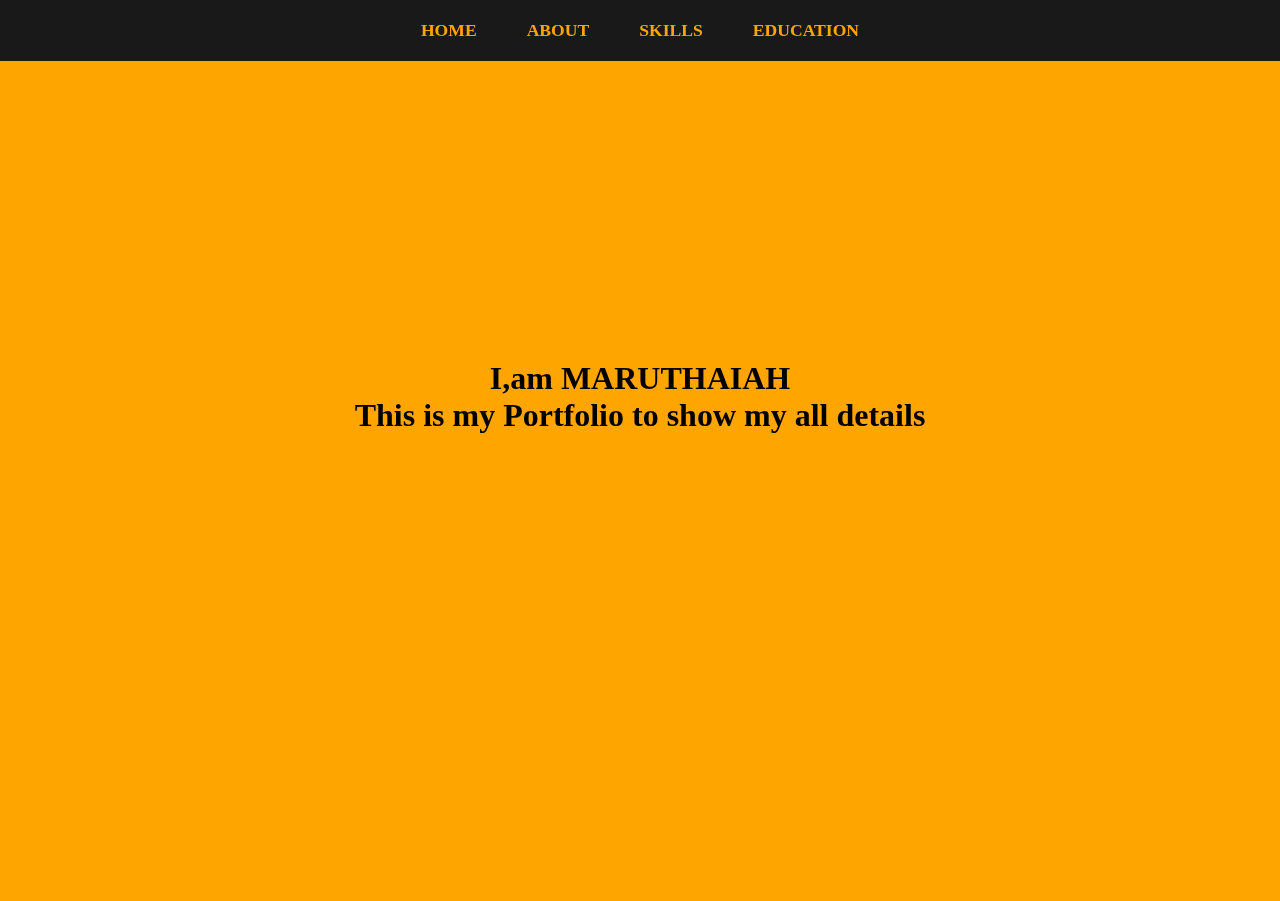
<file: index.html>
<!DOCTYPE html>
<html lang="en">
<head>
    <meta charset="UTF-8">
    <meta name="viewport" content="width=device-width, initial-scale=1.0">
    <title>Portfolio</title>
    <link rel="stylesheet" href="styles.css">
</head>
<body>
    <nav class="navbar">
        <ul>
            <li><a href="index.html">HOME</a></li>
            <li><a href="about.html">ABOUT</a></li>
            <li><a href="skills.html">SKILLS</a></li>
            <li><a href="education.html">EDUCATION</a></li>
        </ul>
    </nav>

    <section id="home">
        <div class="main">
            <h1 class="headings">I,am MARUTHAIAH</h1>
            <h1>This is my Portfolio to show my all details</h1>
        </div>
    </section>
</body>
</html>
</file>
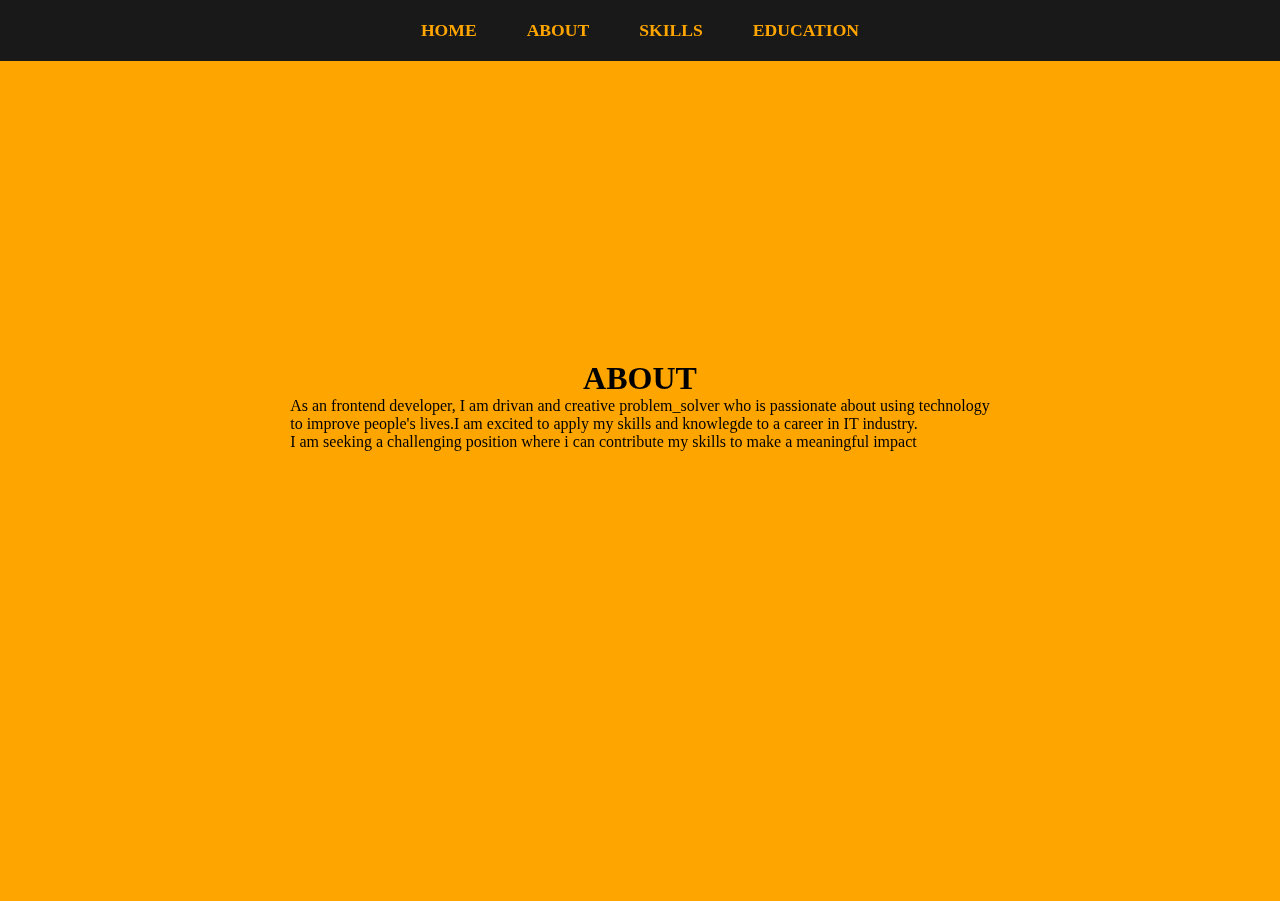
<file: about.html>
<!DOCTYPE html>
<html lang="en">
<head>
    <meta charset="UTF-8">
    <meta name="viewport" content="width=device-width, initial-scale=1.0">
    <title>Portfolio</title>
    <link rel="stylesheet" href="styles.css">
</head>
<body>
    <nav class="navbar">
        <ul>
            <li><a href="index.html">HOME</a></li>
            <li><a href="about.html">ABOUT</a></li>
            <li><a href="skills.html">SKILLS</a></li>
            <li><a href="education.html">EDUCATION</a></li>
        </ul>
    </nav>
    
    <section id="home">
        <div class="main">
            <h1 class="headings">ABOUT</h1>
            <p> As an frontend developer, I am drivan and creative problem_solver who is passionate about using technology <br>to improve people's lives.I am excited to apply my skills and knowlegde to a career in IT industry. <br>
            I am seeking a challenging position where i can contribute my skills to make a meaningful impact</p>
        </div>
    </section>
</file>
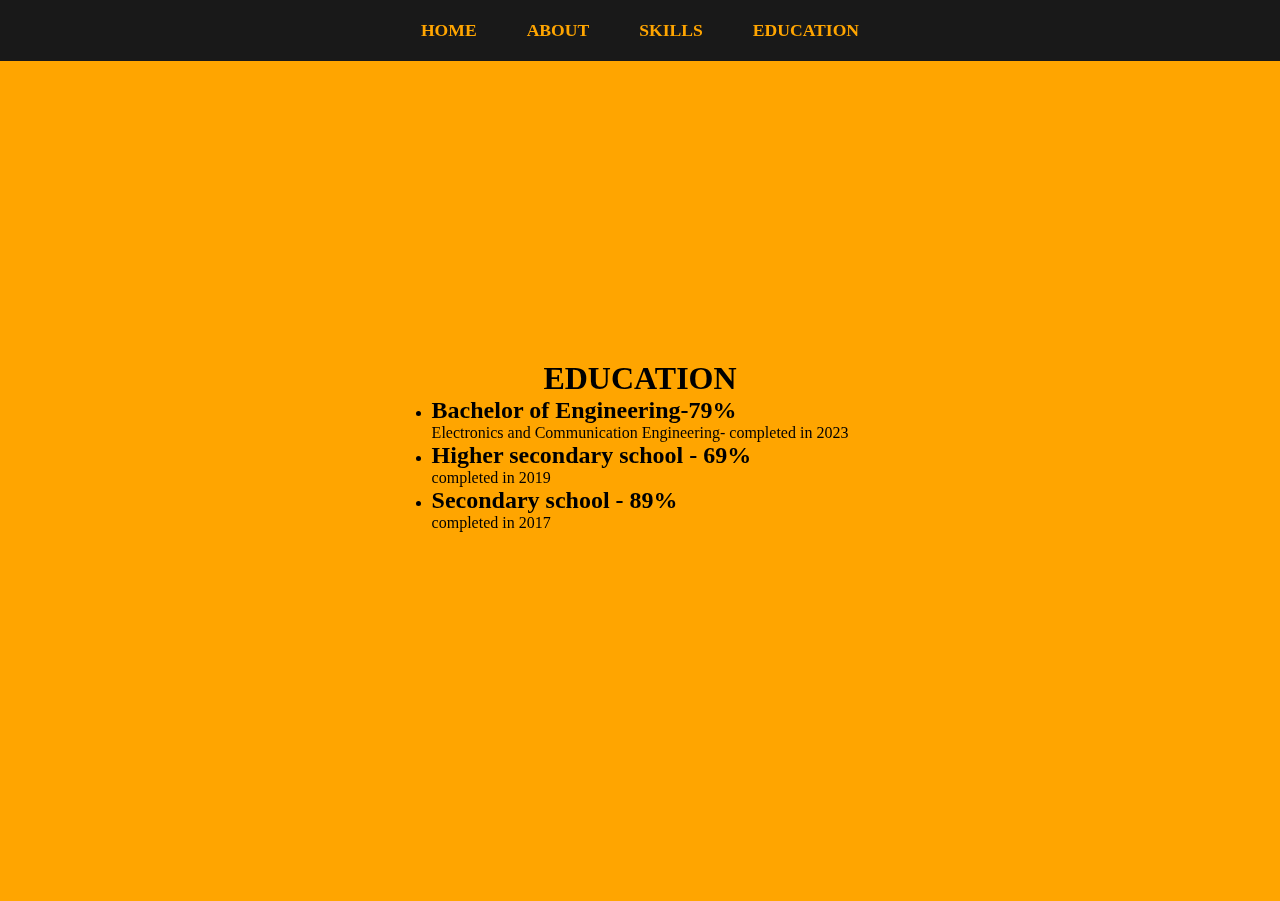
<file: education.html>
<!DOCTYPE html>
<html lang="en">
<head>
    <meta charset="UTF-8">
    <meta name="viewport" content="width=device-width, initial-scale=1.0">
    <title>Portfolio</title>
    <link rel="stylesheet" href="styles.css">
</head>
<body>
    <nav class="navbar">
        <ul>
            <li><a href="index.html">HOME</a></li>
            <li><a href="about.html">ABOUT</a></li>
            <li><a href="skills.html">SKILLS</a></li>
            <li><a href="education.html">EDUCATION</a></li>
        </ul>
    </nav>
    
    <section id="home">
        <div class="main">
            <h1 class="headings">EDUCATION</h1>
            <ul>
                <li><h2>Bachelor of Engineering-79%</h2>
                <p>Electronics and Communication Engineering- completed in 2023</p></li>
                <li><h2>Higher secondary school - 69%</h2>
                <p>completed in 2019</p></li>
                <li><h2>Secondary school - 89% </h2>
                <p>completed in 2017</p></li>
            </ul>
        </div>
    </section>
</file>
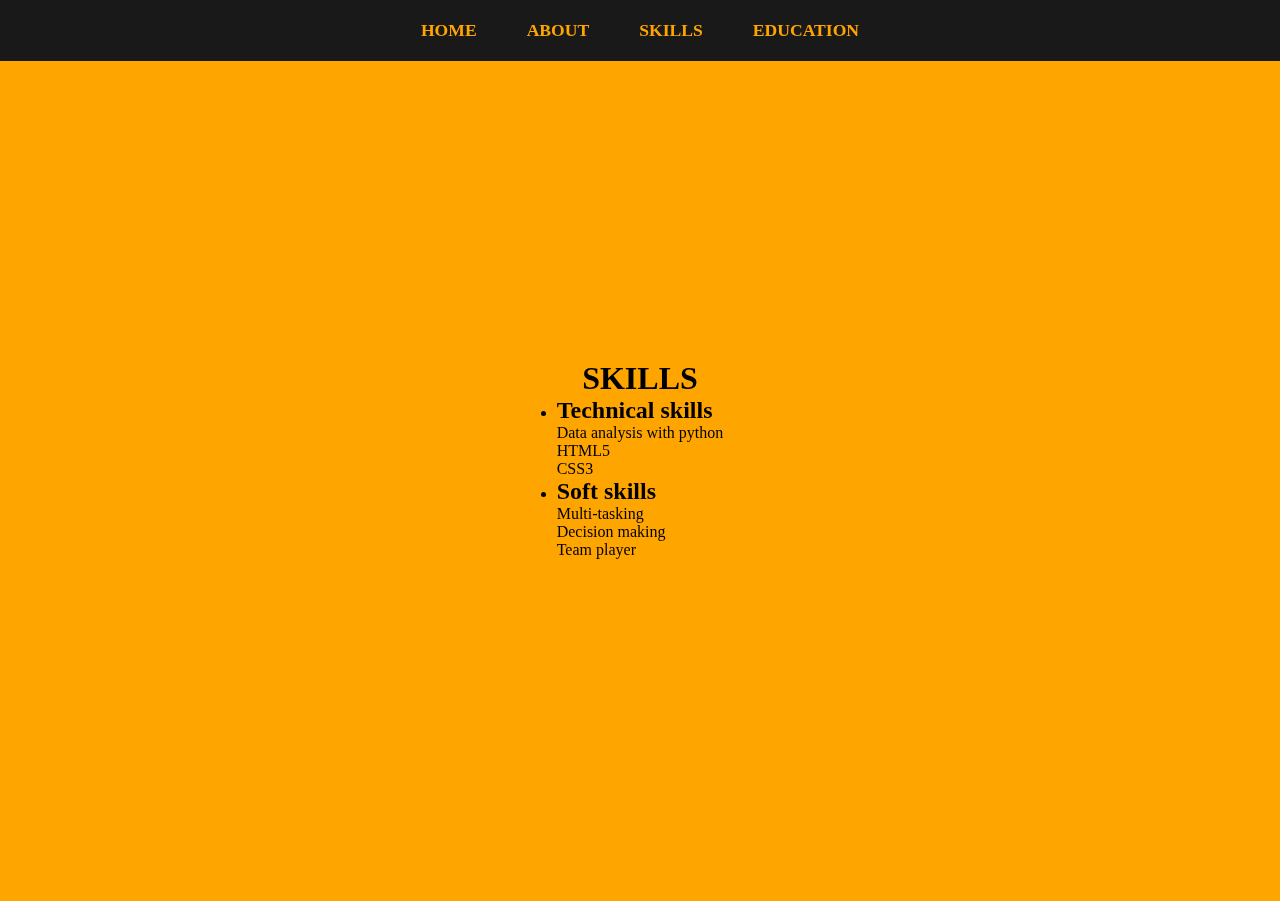
<file: skills.html>
<!DOCTYPE html>
<html lang="en">
<head>
    <meta charset="UTF-8">
    <meta name="viewport" content="width=device-width, initial-scale=1.0">
    <title>Portfolio</title>
    <link rel="stylesheet" href="styles.css">
</head>
<body>
    <nav class="navbar">
        <ul>
            <li><a href="index.html">HOME</a></li>
            <li><a href="about.html">ABOUT</a></li>
            <li><a href="skills.html">SKILLS</a></li>
            <li><a href="education.html">EDUCATION</a></li>
        </ul>
    </nav>
    
    <section id="home">
        <div class="main">
            <h1 class="headings">SKILLS</h1>
            <ul>
                <li>
                    <h2>Technical skills</h2>
                    <p>Data analysis with python</p>
                    <p>HTML5</p>
                    <P>CSS3</P>
                </li>
                <li>
                    <h2>Soft skills</h2>
                    <p>Multi-tasking</p>
                    <p>Decision making</p>
                    <p>Team player</p>
                </li>
            </ul>
        </div>
    </section>
</file>
<file: styles.css>
*{
    margin: 0;
    padding: 0;
    box-sizing: border-box;
}

/* navbar */
.navbar{
    display: flex;
    justify-content: center;
    align-items: center;
    background-color: rgba(0, 0, 0, 0.5);
    position: sticky;
    top: 0;
}

.navbar ul{
    display: flex;
    list-style: none;
    margin: 20px;
}

.navbar ul li{
    font-family: century;
    font-size: 1.1rem;
    font-weight: bold;
}

.navbar ul li a{
    text-decoration: none;
    color: orange;
    padding: 8px 25px;
    transition: all .5s ease;
}

.navbar ul li a:hover{
    background-color:  white;
    color: black;
    box-shadow: 0 0 10px white;
}

/*home section*/
#home{
    display: flex;
    flex-direction: column;
    background-color: orange;
    height: 840px;
    justify-content: center;
    align-items: center;
    color: black;
}

#home::before{
    content: "";
    position: absolute;
    top: 0;
    right: 0;
    background-color: black;
    height: 100%;
    width: 100%;
    z-index: -1;
    opacity: .8;
}

.main{
    display: flex;
    flex-direction: column;
    /*border: 1px solid white;*/
    align-items: center;
    position: absolute;
    top: 40%;
}

.headinds{
    font-family: century;
    font-size: 3rem;
    text-align: center;
    margin: 40px 0px;
}
</file>
